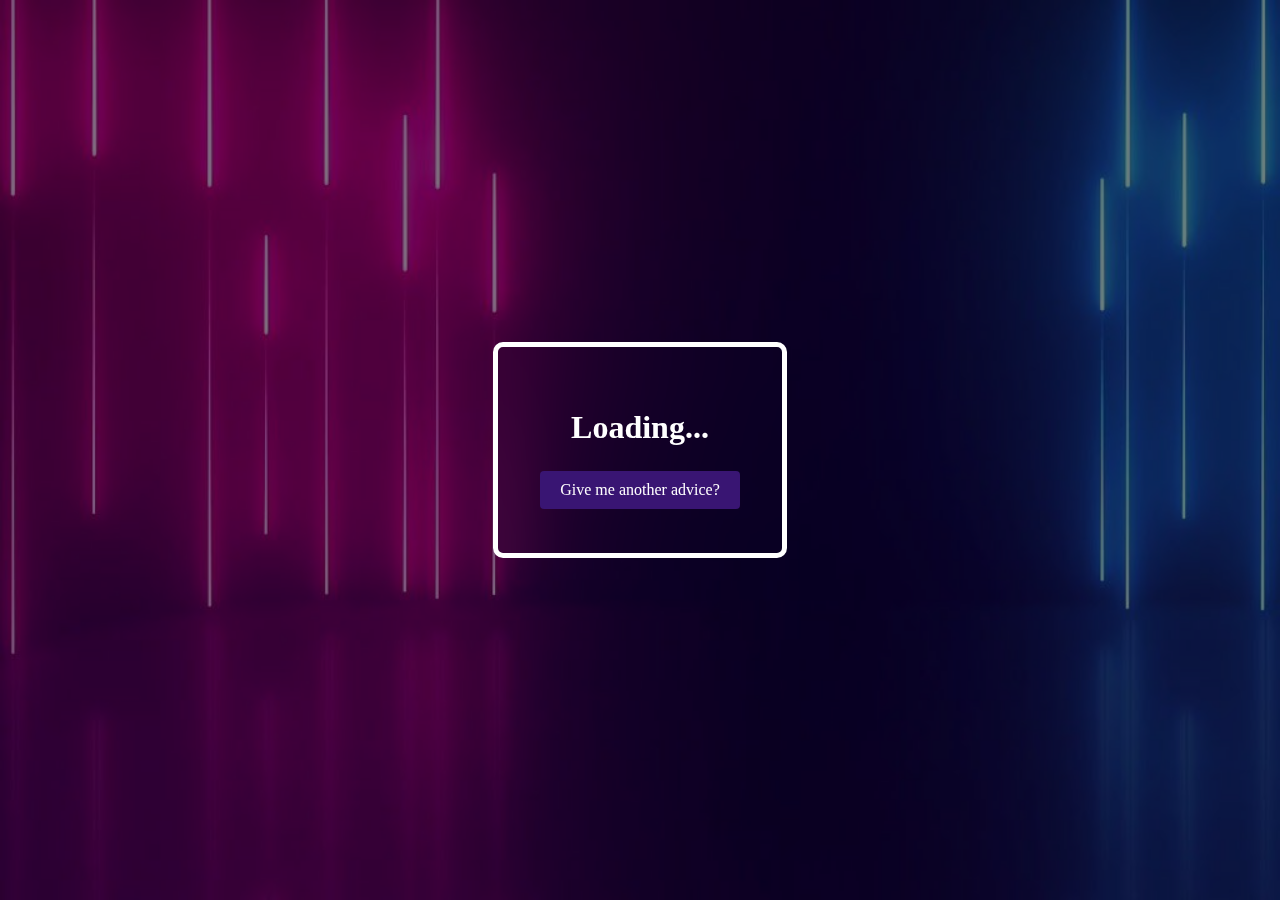
<file: index.html>
<!DOCTYPE html>
<html lang="en">
<head>
    <meta charset="UTF-8">
    <meta name="viewport" content="width=device-width, initial-scale=1.0">
    <title>Advice for you</title>
    <link rel="stylesheet" href="style.css">
    <link rel="icon" href="favicon.ico" type="image/x-icon">    
</head>
<body>
    <div class="rounded-block">
        <div class="center-text">
            <h1 id="adviceContent" class="text">
            </h1>
        </div>
        <div class="center-text">
            <button class="new-advice-button" onclick="onButtonClick()">Give me another advice?</button>
        </div>
    </div>

    <script src="script.js"></script>
</body>
</html>
</file>
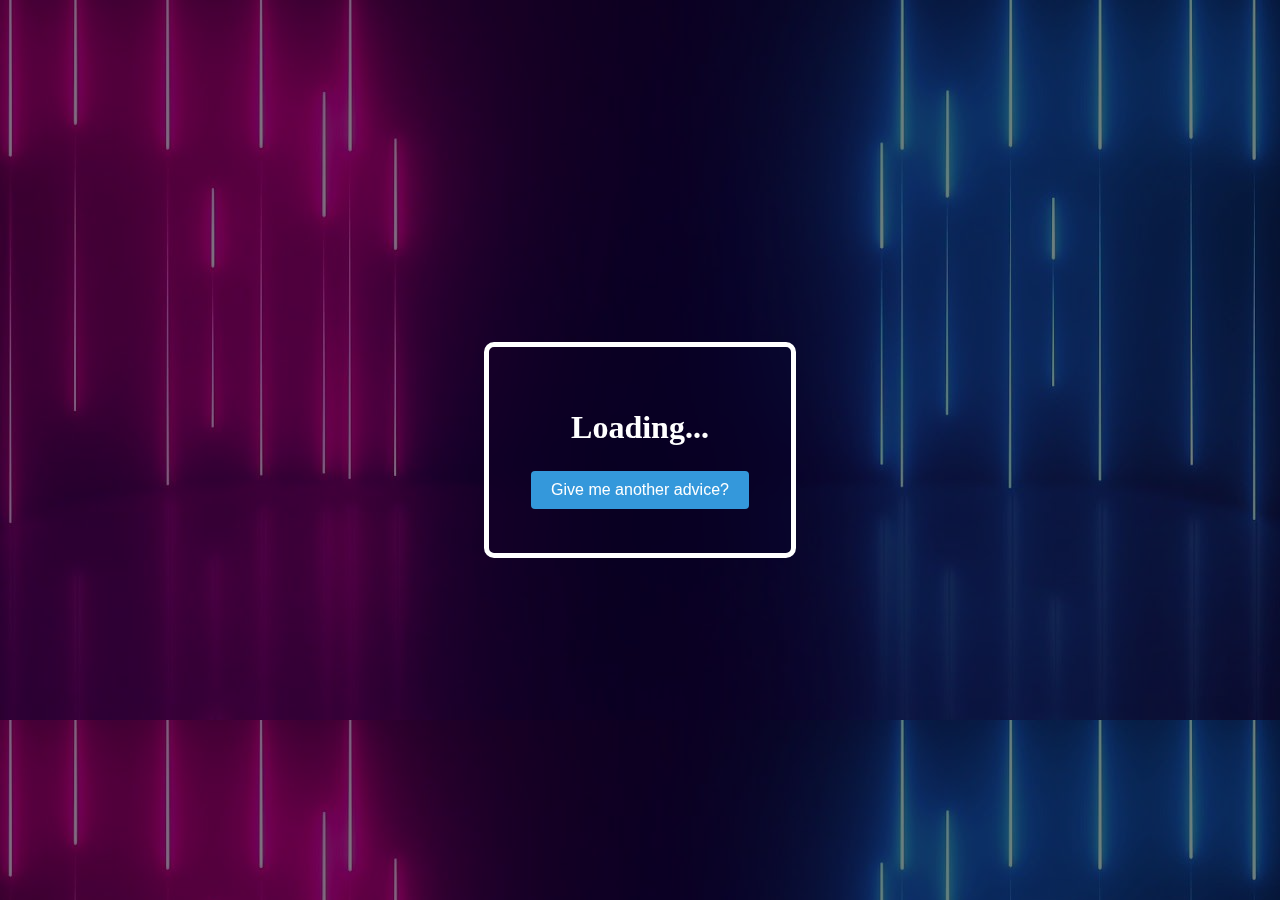
<file: src/index.html>
<!DOCTYPE html>
<html lang="en">
<head>
    <meta charset="UTF-8">
    <meta name="viewport" content="width=device-width, initial-scale=1.0">
    <title>Advice for you</title>
    <link rel="stylesheet" href="style.css">
</head>
<body>
    <div class="bloco-arredondado">
        <div class="centralizar-texto">
            <h1 id="conselhoConteudo">
            </h1>
        </div>
        <div class="centralizar-texto">
            <button class="botao-novo-conselho" onclick="aoClicarOutroConselho()">Give me another advice?</button>
        </div>
    </div>

    <script src="script.js"></script>
</body>
</html>
</file>
<file: style.css>
body {
  height: 100vh;
  margin: 0px;
  background-color: #ecf0f1;
  display: flex;
  justify-content: center;
  align-items: center;
  position: relative;

  font-family: math;

  background-image: url('assets/c46db43fbd5cdbe8a6b11a69b65940e4.jpg');
  background-size: cover;
}

body::before {
  content: "";
  position: absolute;
  top: 0;
  left: 0;
  width: 100%;
  height: 100%;
  background-color: rgba(0, 0, 0, 0.5);
}

.center-text {
  display: flex;
  justify-content: center;
  align-items: center;
  color: white;
}

.new-advice-button {
  background-color: #391573;
  border: none;
  color: #fff;
  padding: 10px 20px;
  text-align: center;
  text-decoration: none;
  display: inline-block;
  font-size: 16px;
  margin: 4px 2px;
  cursor: pointer;
  border-radius: 4px;
  transition: background-color 0.3s ease;
  font-family: math;
}

.new-advice-button:hover {
  background-color: #94336d;
}

.new-advice-button:active {
  background-color: #c34390;
}

.rounded-block {
  transition: width 0.3s ease, height 0.3s ease, padding 0.3s ease;
  border: 5px solid white;
  border-radius: 10px;
  padding: 40px;
  backdrop-filter: blur(30px);
  margin: 50px;
}
</file>
<file: src/style.css>
body {
  height: 100vh;
  margin: 0px;
  background-color: #ecf0f1;
  display: flex;
  justify-content: center;
  align-items: center;
  position: relative; /* Adicione esta linha */

  background-image: url('../src/assets/c46db43fbd5cdbe8a6b11a69b65940e4.jpg');
}

/* Adicione esta parte */
body::before {
  content: "";
  position: absolute;
  top: 0;
  left: 0;
  width: 100%;
  height: 100%;
  background-color: rgba(0, 0, 0, 0.5); /* Ajuste o valor alfa (0.5) para aumentar ou diminuir a escuridão */
}

.centralizar-texto {
  display: flex;
  justify-content: center;
  align-items: center;
  color: white;
}

.botao-novo-conselho {
  background-color: #3498db;
  border: none;
  color: #fff;
  padding: 10px 20px;
  text-align: center;
  text-decoration: none;
  display: inline-block;
  font-size: 16px;
  margin: 4px 2px;
  cursor: pointer;
  border-radius: 4px;
  transition: background-color 0.3s ease;
}

.botao-novo-conselho:hover {
  background-color: #2980b9;
}

.botao-novo-conselho:active {
  background-color: #1f618d;
}

.bloco-arredondado {
  transition: width 0.3s ease, height 0.3s ease, padding 0.3s ease;
  border: 5px solid white;
  border-radius: 10px;
  padding: 40px;
  backdrop-filter: blur(15px);
}
</file>
